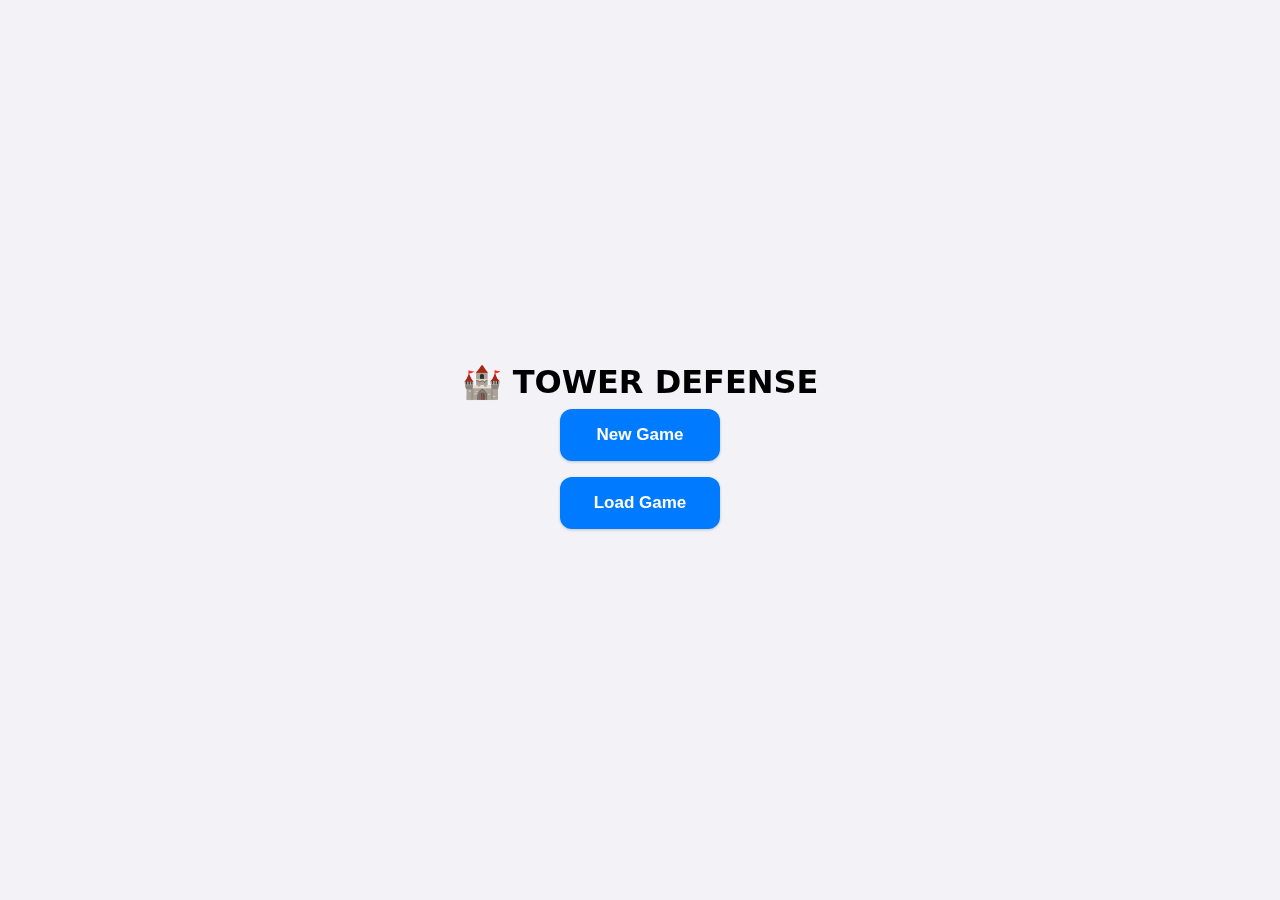
<file: index.html>
<!DOCTYPE html>
<html lang="en">
<head>
    <meta charset="UTF-8">
    <meta name="viewport" content="width=device-width, initial-scale=1.0">
    <title>Tower Defense</title>
    <link rel="stylesheet" href="style.css">
</head>
<body>
    <!-- START SCREEN -->
    <div id="startScreen">
        <h1>🏰 TOWER DEFENSE</h1>
        <button id="newGame">New Game</button>
        <button id="loadGame">Load Game</button>
    </div>

    <!-- 🆕 MAP SELECTION -->
    <div id="mapScreen" style="display:none;">
        <h2>🗺️ Choose Map</h2>
        <div id="mapSelector">
            <button class="mapBtn" data-map="forest">🌲 Forest<br>Easy</button>
            <button class="mapBtn" data-map="desert">🏜️ Desert<br>Medium</button>
            <button class="mapBtn" data-map="mountain">⛰️ Mountain<br>Hard</button>
        </div>
        <button id="backToStart">← Back</button>
    </div>
    
    <!-- GAME UI -->
    <div id="gameUI" style="display:none;">
        <canvas id="gameCanvas"></canvas>
        <div id="towerSelector">
            <button class="towerBtn basic" data-type="basic">Basic<br>$50</button>
            <button class="towerBtn fast" data-type="fast">Fast<br>$40</button>
            <button class="mapBtn aoe" data-type="aoe">AoE<br>$80</button>
        </div>
        <div id="upgradePanel" style="display:none;">
            <h3>Upgrade Tower</h3>
            <div id="upgradeButtons"></div>
            <button id="closeUpgrade">Close</button>
        </div>
    </div>
    
    <script src="game.js"></script>
</body>
</html>
</file>
<file: style.css>
/* 🆕 TRUE iOS NATIVE! */
* { margin: 0; padding: 0; box-sizing: border-box; }
body { 
    font-family: -apple-system, SF Pro Display, SF Pro Text, system-ui, sans-serif; /* 🆕 EXACT iOS! */
    background: #f2f2f7; /* 🆕 iOS SYSTEM GRAY! */
    overflow: hidden; height: 100vh;
    touch-action: manipulation;
    -webkit-font-smoothing: antialiased; /* 🆕 CRISP TEXT! */
    -webkit-tap-highlight-color: transparent; /* 🆕 NO HIGHLIGHTS! */
}

#startScreen, #mapScreen, #gameUI { 
    position: fixed; top: 0; left: 0; width: 100%; height: 100vh; 
    display: flex; flex-direction: column; justify-content: center; align-items: center;
    padding: 20px;
}

/* 🆕 iOS CANVAS! */
#gameCanvas { 
    border-radius: 16px; /* 🆕 iOS CORNER RADIUS! */
    max-width: 100vw; max-height: 70vh;
    background: #000;
    box-shadow: 0 4px 12px rgba(0,0,0,0.15); /* 🆕 iOS SHADOW! */
    touch-action: none;
}

/* 🆕 EXACT iOS TOWER BUTTONS! */
.towerBtn {
    width: 80px; height: 80px; /* 🆕 iOS BUTTON SIZE! */
    margin: 8px; 
    border-radius: 16px; /* 🆕 iOS ROUNDED! */
    border: none;
    font-weight: 600; /* 🆕 iOS BOLD! */
    cursor: pointer; 
    transition: all 0.2s cubic-bezier(0.25, 0.46, 0.45, 0.94); /* 🆕 iOS EASE! */
    display: flex; flex-direction: column; align-items: center; justify-content: center;
    position: relative; overflow: hidden;
    box-shadow: 0 1px 3px rgba(0,0,0,0.2), 0 0 0 1px rgba(255,255,255,0.2); /* 🆕 iOS BORDER! */
}

/* 🆕 iOS COLORS + HIGHLIGHTS! */
.basic { 
    background: linear-gradient(145deg, #ffeb3b, #fbc02d); 
    color: #333; 
}
.fast { 
    background: linear-gradient(145deg, #2196f3, #1976d2); 
    color: white; 
}
.snare { 
    background: linear-gradient(145deg, #4caf50, #388e3c); 
    color: white; 
}
.poison { 
    background: linear-gradient(145deg, #9c27b0, #7b1fa2); 
    color: white; 
}
.aoe { 
    background: linear-gradient(145deg, #e91e63, #c2185b); 
    color: white; 
}
.sniper { 
    background: linear-gradient(145deg, #212121, #424242); 
    color: white; 
}

.towerBtn small { 
    font-size: 11px; margin-top: 2px; font-weight: 400; opacity: 0.9; 
}

.towerBtn:active, .towerBtn.selected { 
    transform: scale(0.95); /* 🆕 iOS PRESS! */
    box-shadow: 0 2px 8px rgba(0,0,0,0.25); /* 🆕 iOS SELECT! */
}

/* 🆕 iOS MAP BUTTONS! */
.mapBtn {
    width: 120px; height: 120px; 
    background: white; border-radius: 16px; margin: 8px; 
    font-size: 13px; font-weight: 600; color: #333;
    box-shadow: 0 1px 3px rgba(0,0,0,0.2);
    transition: all 0.2s cubic-bezier(0.25, 0.46, 0.45, 0.94);
}
.mapBtn.selected { 
    background: #007aff; /* 🆕 iOS BLUE! */ 
    color: white; 
    transform: scale(1.02);
}

/* 🆕 iOS BUTTONS! */
button { 
    background: #007aff; /* 🆕 iOS BLUE! */
    color: white; border: none; border-radius: 12px; /* 🆕 iOS ROUND! */
    padding: 16px 32px; font-size: 17px; font-weight: 600; /* 🆕 iOS TEXT! */
    margin: 8px; min-width: 160px; cursor: pointer;
    box-shadow: 0 1px 3px rgba(0,0,0,0.2);
    transition: all 0.2s cubic-bezier(0.25, 0.46, 0.45, 0.94);
}
button:active { transform: scale(0.98); }
button:disabled { background: #c7c7cc; color: #86868b; }

#towerSelector { display: flex; flex-wrap: wrap; justify-content: center; gap: 8px; margin: 20px 0; }
#mapSelector { display: flex; flex-wrap: wrap; justify-content: center; gap: 12px; margin: 20px 0; }

#upgradePanel {
    position: fixed; top: 50%; left: 50%; transform: translate(-50%, -50%);
    background: white; border-radius: 20px; /* 🆕 iOS SHEET! */
    min-width: 320px; max-width: 90vw; padding: 0; /* 🆕 NO PADDING! */
    box-shadow: 0 10px 30px rgba(0,0,0,0.3); /* 🆕 iOS SHADOW! */
    z-index: 1000; display: none;
    overflow: hidden;
}
#upgradePanel > div { padding: 24px; } /* 🆕 INNER PADDING! */
.upgradeBtn { 
    width: 100%; margin: 8px 0; padding: 16px; 
    background: #007aff; border-radius: 12px; 
    font-size: 17px; font-weight: 600; color: white;
    box-shadow: 0 1px 3px rgba(0,0,0,0.2);
}

#tutorial {
    position: fixed; top: 0; left: 0; width: 100%; height: 100vh;
    background: rgba(0,0,0,0.4); /* 🆕 iOS BLUR! */
    backdrop-filter: blur(10px); /* 🆕 iOS EFFECT! */
    display: none; justify-content: center; align-items: center;
    z-index: 2000; flex-direction: column;
}
#tutorial > div { 
    background: white; border-radius: 20px; padding: 32px; 
    text-align: center; max-width: 90vw; 
    box-shadow: 0 10px 30px rgba(0,0,0,0.3);
}
#tutorialText { font-size: 20px; font-weight: 600; margin-bottom: 24px; color: #1d1d1f; }
#nextStep { padding: 16px 32px; font-size: 17px; font-weight: 600; }

#header { display: flex; justify-content: space-between; align-items: center; width: 100%; margin: 15px 0; padding: 0 15px; }
#backToStart { 
    padding: 12px 20px; font-size: 15px; font-weight: 600; 
    background: rgba(0,0,0,0.05); border-radius: 12px; color: #007aff;
}

/* 🆕 iOS MOBILE! */
@media (max-width: 480px) {
    .towerBtn { width: 84px; height: 84px; } /* 🆕 THUMB SIZE! */
    button { padding: 18px 36px; font-size: 17px; }
    #tutorialText { font-size: 22px; }
}

/* 🆕 iOS SAFARI! */
@supports (-webkit-touch-callout: none) {
    body { padding-bottom: env(safe-area-inset-bottom); }
    #gameUI { padding-bottom: calc(20px + env(safe-area-inset-bottom)); }
}
</file>
